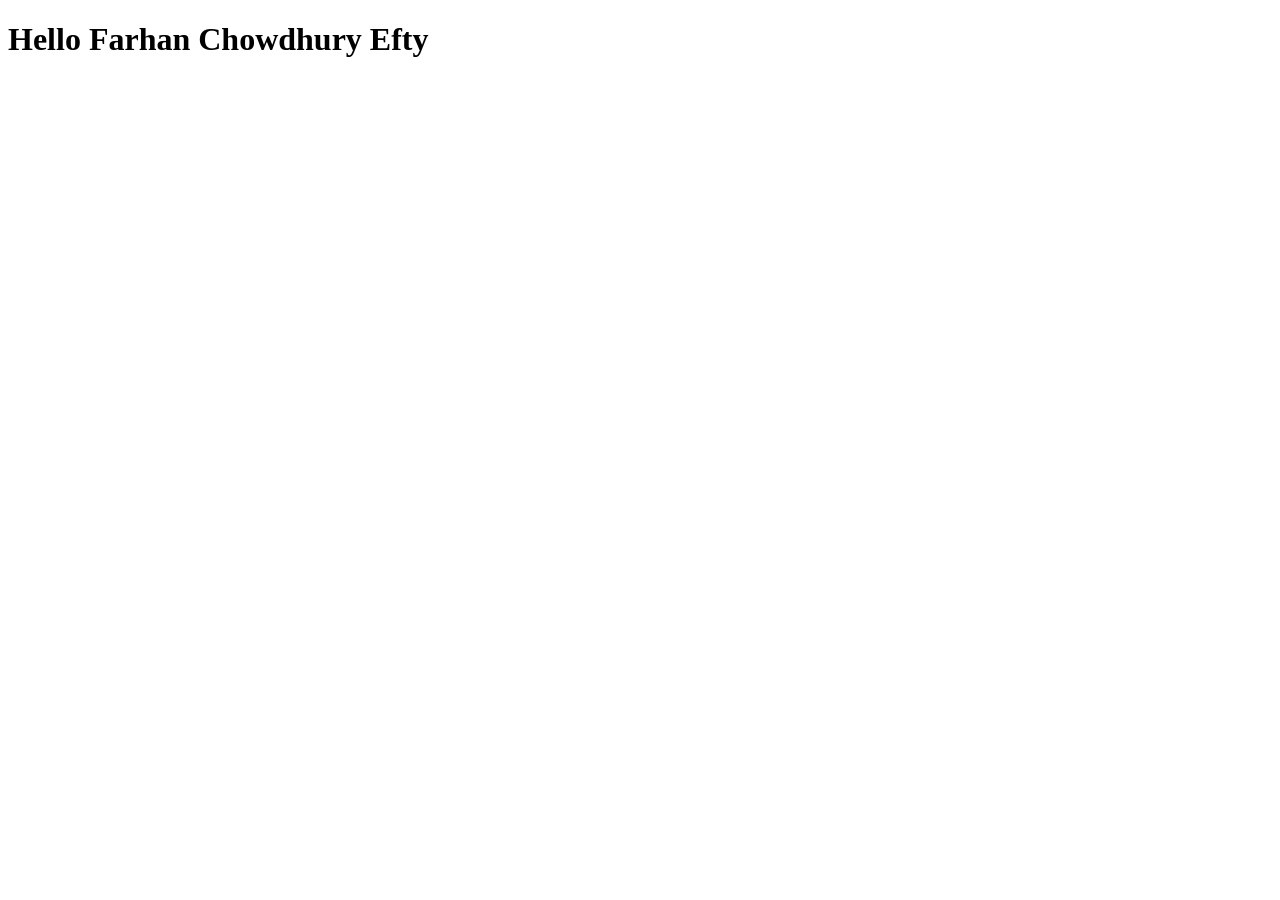
<file: JS-Basic/index.html>
<!DOCTYPE html>
<html lang="en">
<head>
    <meta charset="UTF-8">
    <meta name="viewport" content="width=device-width, initial-scale=1.0">
    <title>Document</title>
</head>
<body>
    <h1>Hello Farhan Chowdhury Efty</h1>
    <script src="index.js"></script>
    
</body>
</html>
</file>
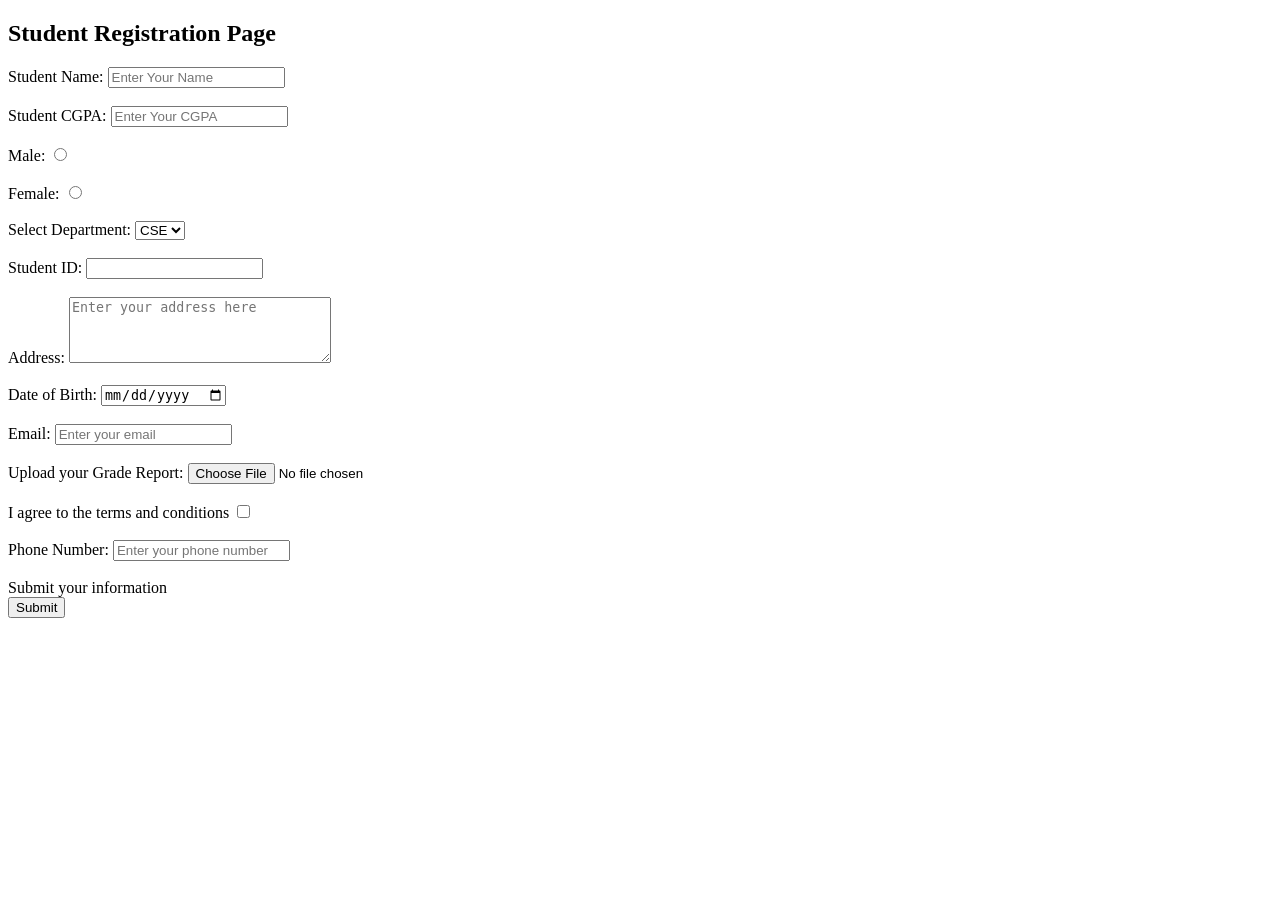
<file: lab1.html>
<!DOCTYPE html>
<html>

<h2>Student Registration Page</h2>
 
<form>
    <label for="SName">Student Name: </label>
    <input type="text" id="SName" name="StudentName" placeholder="Enter Your Name">
    <br><br>

    <label for="SCGPA">Student CGPA: </label>
    <input type="text" id="SCGPA" name="StudentCGPA" placeholder="Enter Your CGPA">
    <br><br>

    <label for="GenderMale">Male: </label>
    <input type="radio" id="GenderMale" name="Gender" value="Male">
    <br><br>

    <label for="GenderFemale">Female: </label>
    <input type="radio" id="GenderFemale" name="Gender" value="Female">
    <br><br>

    <label for="Dept">Select Department: </label>
    <select id="Dept" name="Department">
        <option value="CSE">CSE</option>
        <option value="EEE">EEE</option>
        <option value="BBA">BBA</option>
        <option value="LLB">LLB</option>
    </select>
    <br><br>

    <label for="SID">Student ID: </label>
    <input type="text" id="SID" name="StudentID">
    <br><br>

    <label for="Address">Address: </label>
    <textarea id="Address" name="StudentAddress" rows="4" cols="30" placeholder="Enter your address here"></textarea>
    <br><br>

    <label for="DOB">Date of Birth: </label>
    <input type="date" id="DOB" name="StudentDOB">
    <br><br>

    <label for="Email">Email: </label>
    <input type="email" id="Email" name="StudentEmail" placeholder="Enter your email">
    <br><br>

    <label for="InsertFiles">Upload your Grade Report: </label>
    <input type="file" id="InsertFiles" name="GradeReport">
    <br><br>

    <label for="Terms">I agree to the terms and conditions </label>
    <input type="checkbox" id="Terms" name="Agreement">
    <br><br>

    <label for="Phone">Phone Number: </label>
    <input type="text" id="Phone" name="StudentPhone" placeholder="Enter your phone number">
    <br><br>

    <label>Submit your information</label>
    <br>
    <input type="submit" value="Submit">

</form>
</html>
</file>
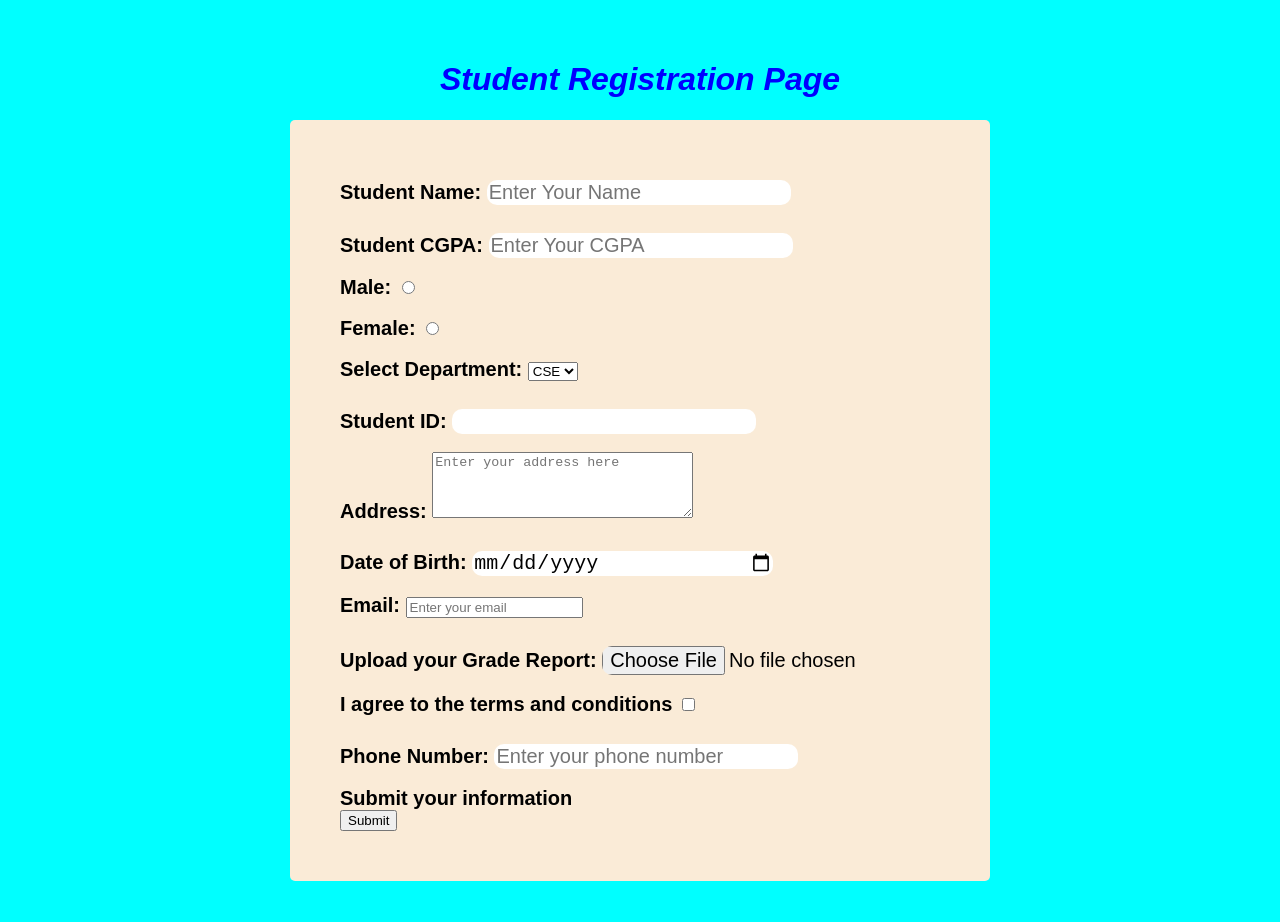
<file: lab1/lab1.html>
<!DOCTYPE html>
<html>

<h1>Student Registration Page</h1>
 <body>
   <link rel="stylesheet" href="../lab2/style.css"> 
 
<form>
    <label for="SName">Student Name: </label>
    <input type="text" id="SName" name="StudentName" placeholder="Enter Your Name">
    <br><br>

    <label for="SCGPA">Student CGPA: </label>
    <input type="text" id="SCGPA" name="StudentCGPA" placeholder="Enter Your CGPA">
    <br><br>

    <label for="GenderMale">Male: </label>
    <input type="radio" id="GenderMale" name="Gender" value="Male">
    <br><br>

    <label for="GenderFemale">Female: </label>
    <input type="radio" id="GenderFemale" name="Gender" value="Female">
    <br><br>

    <label for="Dept">Select Department: </label>
    <select id="Dept" name="Department">
        <option value="CSE">CSE</option>
        <option value="EEE">EEE</option>
        <option value="BBA">BBA</option>
        <option value="LLB">LLB</option>
    </select>
    <br><br>

    <label for="SID">Student ID: </label>
    <input type="text" id="SID" name="StudentID">
    <br><br>

    <label for="Address">Address: </label>
    <textarea id="Address" name="StudentAddress" rows="4" cols="30" placeholder="Enter your address here"></textarea>
    <br><br>

    <label for="DOB">Date of Birth: </label>
    <input type="date" id="DOB" name="StudentDOB">
    <br><br>

    <label for="Email">Email: </label>
    <input type="email" id="Email" name="StudentEmail" placeholder="Enter your email">
    <br><br>

    <label for="InsertFiles">Upload your Grade Report: </label>
    <input type="file" id="InsertFiles" name="GradeReport">
    <br><br>

    <label for="Terms">I agree to the terms and conditions </label>
    <input type="checkbox" id="Terms" name="Agreement">
    <br><br>

    <label for="Phone">Phone Number: </label>
    <input type="text" id="Phone" name="StudentPhone" placeholder="Enter your phone number">
    <br><br>

    <label>Submit your information</label>
    <br>
    <input type="submit" value="Submit">

</form>
</body>
</html>
</file>
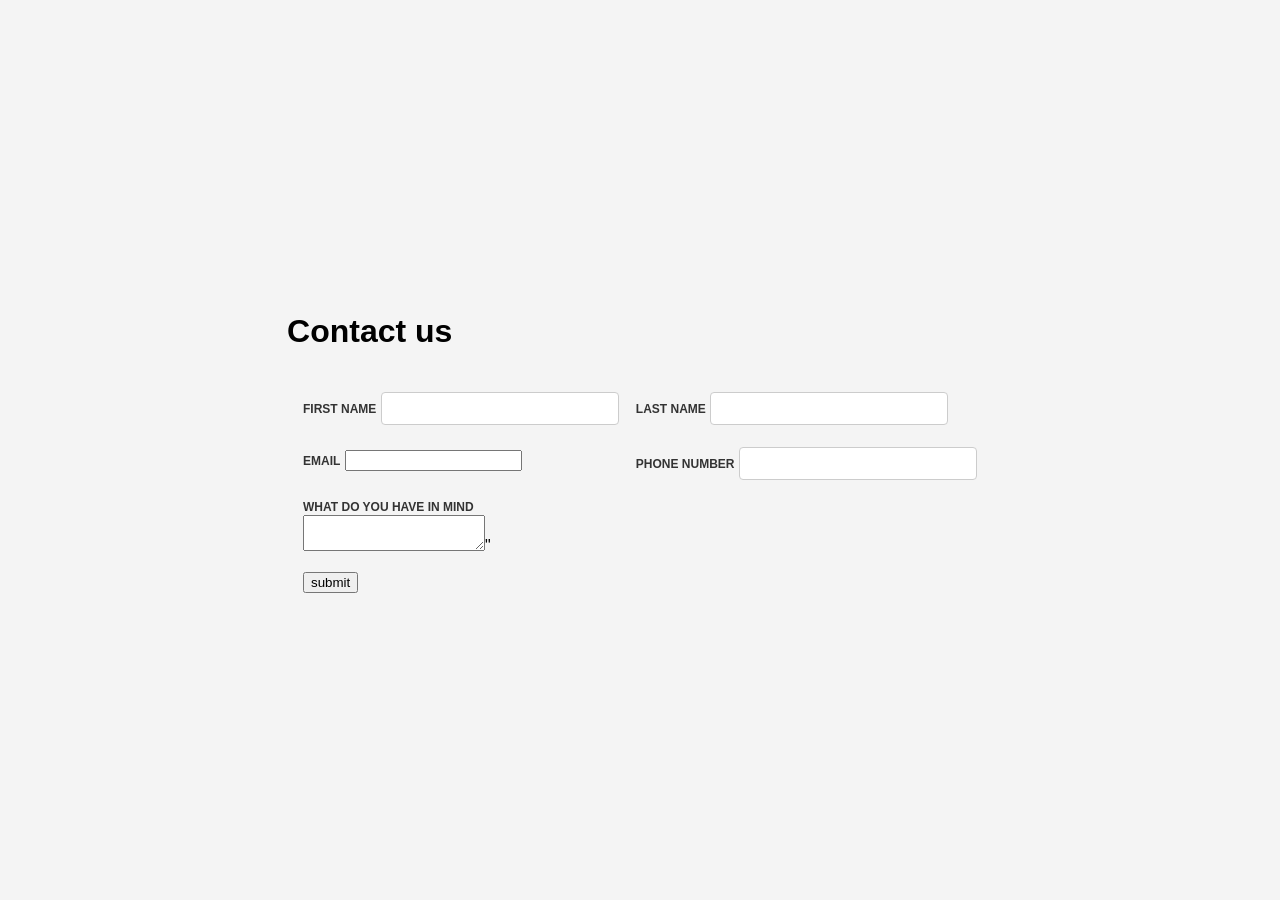
<file: Lab exam/page/Home.html>
<!DOCTYPE html>
<html lang="en">
<head>
    <meta charset="UTF-8">
    <meta name="viewport" content="width=device-width, initial-scale=1.0">
    <title>Document</title>
    <link rel="stylesheet" href="/Lab exam/design/Style.css">
</head>
<body>
   <header>
    <h1>Contact us</h1>
    <table>
        <head>
            <tr>
                <td>
                    <label for="fname">FIRST NAME</label>
                    <input type="text" id ="fName" name="fname"
                </td>
                <td>
                    <label for="lname">LAST NAME</label>
                    <input type="text" id ="lName" name="lname"
                </td>
            </tr>
            <tr>
                <td>
                    <label for="email">EMAIL</label>
                    <input type="email" id="Email" name="email"
                </td>
                <td>
                    <label for="Phonenumber">PHONE NUMBER</label>
                    <input type="text" id="phoneNumber" name="phonenumber"
                </td>
            </tr>
            <td>
                <label for="tarea">WHAT DO YOU HAVE IN MIND</label><br>
                <textarea name="tarea"id="tArea"></textarea>"
            </td>
        </tr>
        <tr>
            <td>
                <button type="submit" id="submitBtn">submit</button>
            </td>
        </tr>
        </head>
    </table>
   </header> 
</body>
</html>
</file>
<file: lab2/style.css>
/*Element selector*/
body{
    font-family: 'Segoe UI', Tahoma, Geneva, Verdana, sans-serif;
    font-size: 16px;
    background-color: aqua;
    padding: 10px;
    margin: 30px;
}
h1{
    text-align: center;
    font-style: italic;
    color: blue;
}
form{
align-content: center;
max-width: 600px;
margin: 0 auto;
padding: 50px;
border-radius: 5px;
background-color: antiquewhite;
}
label{
    font-size: 20px;
    font-weight: bold;
    color: black
    ;
}
input[type="text"],input[type="date"],input[type="file"]{
    width: 300px;
    margin-top: 10px;
    border: 20px;
    border-radius: 10px;
    font-size: 20px;
    border-bottom: 1px;
    align-content: center;
}

#Name{
    font-family: 'Gill Sans', 'Gill Sans MT', Calibri, 'Trebuchet MS', sans-serif;
    font-size: 40px;
}
input[type="button"]:hover{
    background-color: rgb(62, 239, 17);
    cursor: pointer;
    display: flex;
}
#Address{
    max-width: 300px;
    min-width: 100px;
    resize: vertical;
}
.navbar{
    align-content: center;
    font-size: 20px;
    font-weight: bold;
}
</file>
<file: Lab exam/design/Style.css>
body{
    font-family: Arial, Helvetica, sans-serif;
    background-color: #f4f4f4;
    margin: 0;
    padding: 0;
    display: flex;
    justify-content: center;
    align-items: center;
    height: 100vh;
}

h1{
    
    
}

form{
    background: #ffffff;
    padding: 30px 40px;
    border-radius: 8px;
    box-shadow: 0px 2px 10px rgba(0,0,0,0.1);
}

table{
    border-spacing: 15px;
}

label{
    font-size: 12px;
    font-weight: bold;
    color: #333;
}

input[type="text"]{
    width: 220px;
    padding: 8px;
    margin-top: 5px;
    border: 1px solid #ccc;
    border-radius: 4px;
}

textarea{
    
}

.submit{
    width: 120px;
    padding: 10px;
    background-color: #1f3d2b;
    color: white;
    border: none;
    border-radius: 4px;
    cursor: pointer;
    font-weight: bold;
}

.submit:hover{
    background-color: #2c5a3f;
}
.tbox{
    width: 370px;
    height: 100px;
    padding: 8px;
    margin-top: 5px;
    border: 1px solid #ccc;
    border-radius: 4px;
    resize: none;
    
}
</file>
